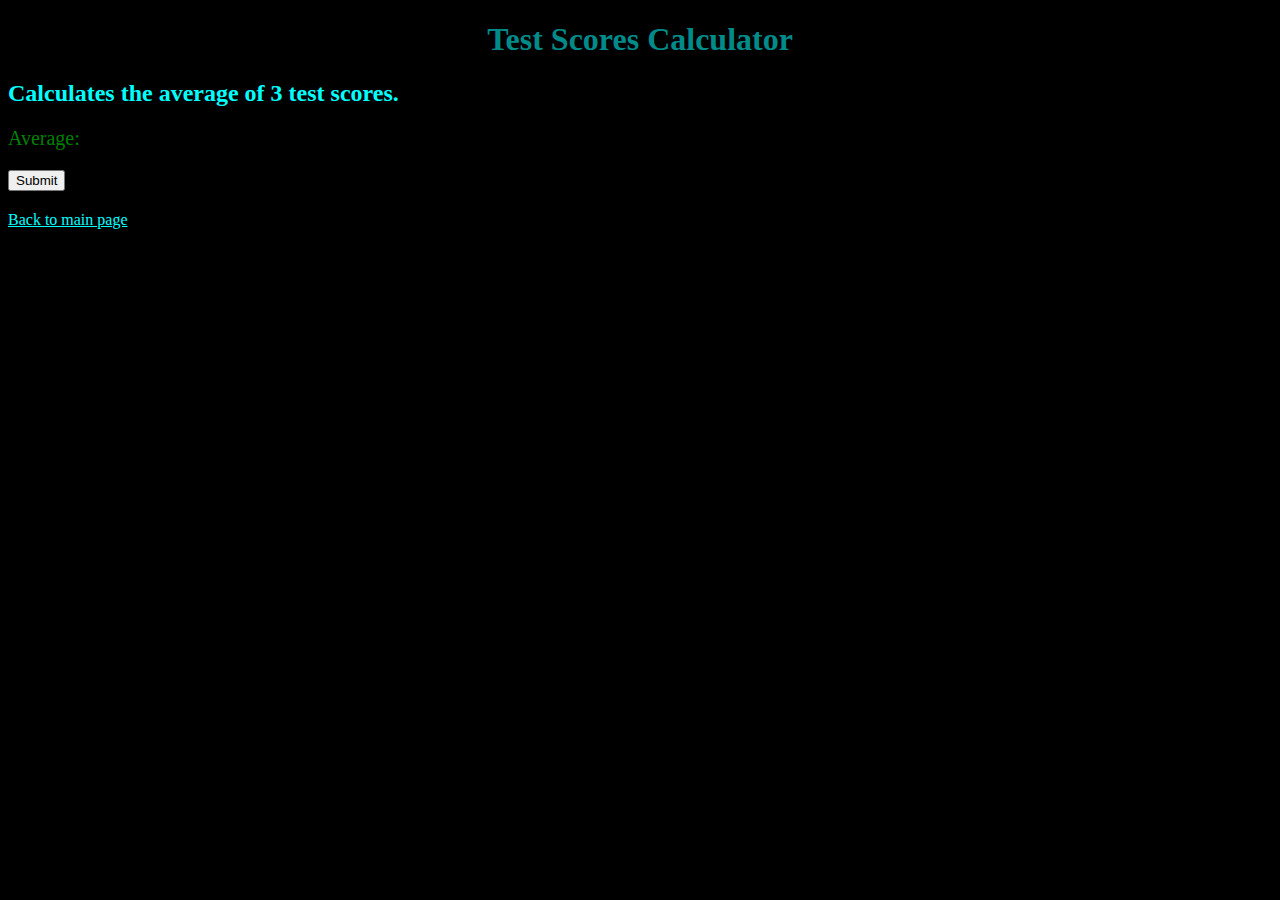
<file: average.html>
<!doctype html>

<!-- Charles Lowers
COP 1500
Average score calculator-->
<html lang=en>
<head>
<meta charset=utf-8>
<title>Resume</title>
<!-- The stylesheet. -->
<link rel="stylesheet" type="text/css" href="css/stylesheet.css">
</head>
<body>

<!-- Title heading -->
    <h1 id="title">Test Scores Calculator</h1>
	<h2> Calculates the average of 3 test scores.</h2>
<p>Average:</p>

    <button type="button" onclick="myFunction()">Submit</button>

<p id="out"></p>

<script>
    function myFunction() {
    var i = 0;
        var total = 0;
        var testScoreNumber;
        var testScoreString;
        while (i<3) {
              testScoreString = prompt("Please enter your test score:", "100");
            total = total + parseInt(testScoreString);
            i++;
            

    
        }
 

   
  
    
    // Output
    document.getElementById("out").innerHTML = (total/i);
        
}

</script>

<a href="index.html" class="links">Back to main page</a>
</body>
</html>
</file>
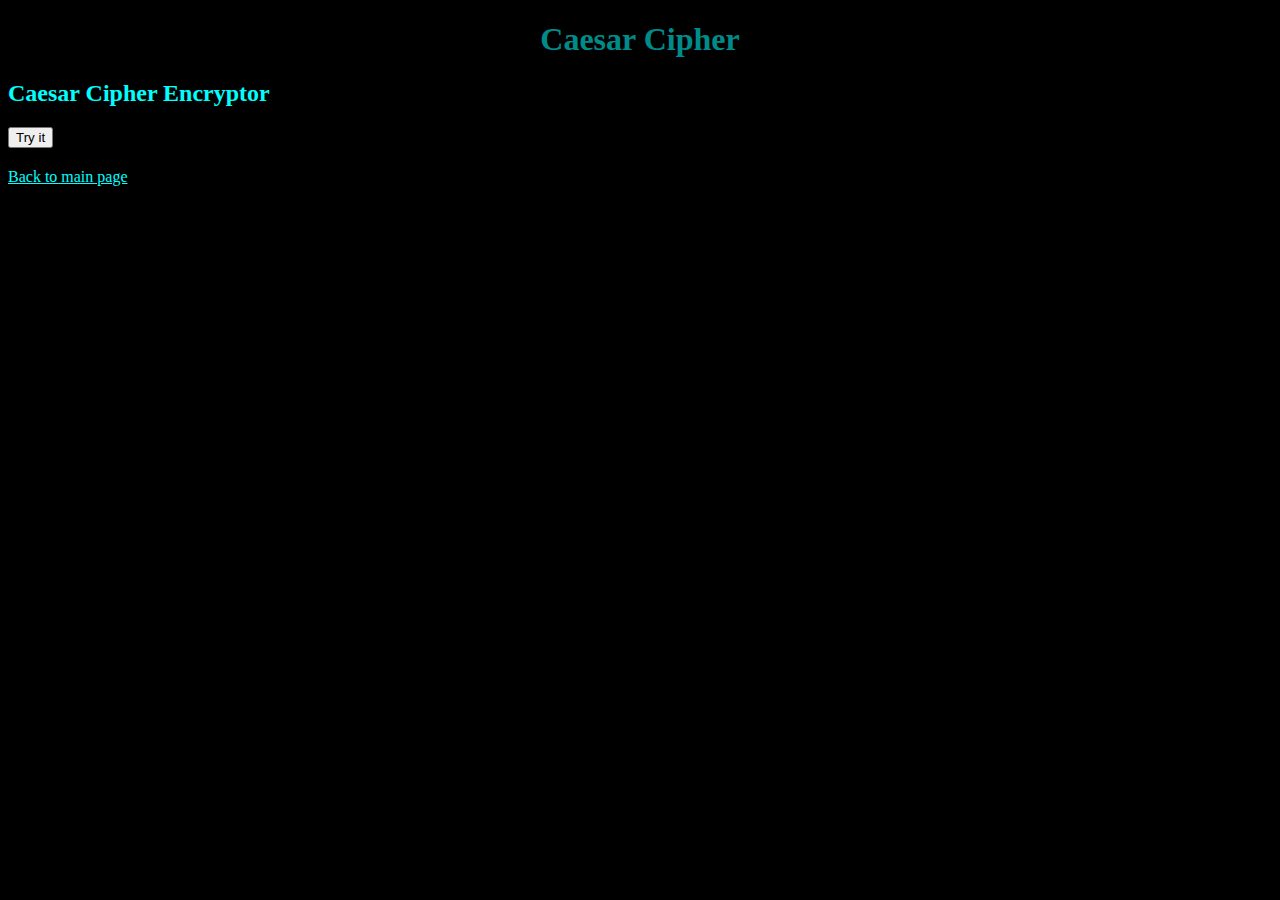
<file: cipherfinal.html>
<!doctype html>
<!-- Charles Lowers
COP 1500
Caesar Cipher-->
<html lang=en>
<head>
<meta charset=utf-8>
<title>Caesar Cipher</title>
<link rel="stylesheet" type="text/css" href="css/stylesheet.css">
</head>
<body>
    <h1 id="title">Caesar Cipher</h1>
		<h2>Caesar Cipher Encryptor</h2>


    <button onclick="myFunction()">Try it</button>

<p id="demo"></p>

<script>

function myFunction() {

//Used arrays instead of converting to ASCII

	var cipherString = prompt("Please enter text to be encrypted", "Your text here");
	var cipherShift = prompt("Please enter cipher shift", "1");
	var shiftableLetters = 'ABCDEFGHIJKLMNOPQRSTUVWXYZ'.split('');
	var capitalString = cipherString.toUpperCase();
	var shiftInt = parseInt(cipherShift);
	var newString = '';
//console.logs are for troubleshooting
	console.log(cipherString);
	console.log(capitalString);



	for (var i = 0; i < capitalString.length; i++) {
		var currentLetter = capitalString[i];
		console.log(currentLetter);


		
		if(shiftableLetters.includes(currentLetter) === false) {
		newString += currentLetter;
		continue;


		
		}
		
		var currentIndex = shiftableLetters.indexOf(currentLetter);
		var shiftInt = parseInt(cipherShift);
		var newIndex =currentIndex + shiftInt;
		
		if(newIndex > 25) newIndex = newIndex - 26;
		if(newIndex < 0) newIndex = newIndex + 26;
		if(cipherString[i] === cipherString[i].toLowerCase()) {
		  newString += shiftableLetters[newIndex].toLowerCase();
		}
		else newString += shiftableLetters[newIndex];


}

console.log(newString);

document.getElementById("demo").innerHTML = "Encrypted text: " + newString;

  
}



</script>
<a href="index.html" class="links">Back to main page</a>
</body>
</html>
</file>
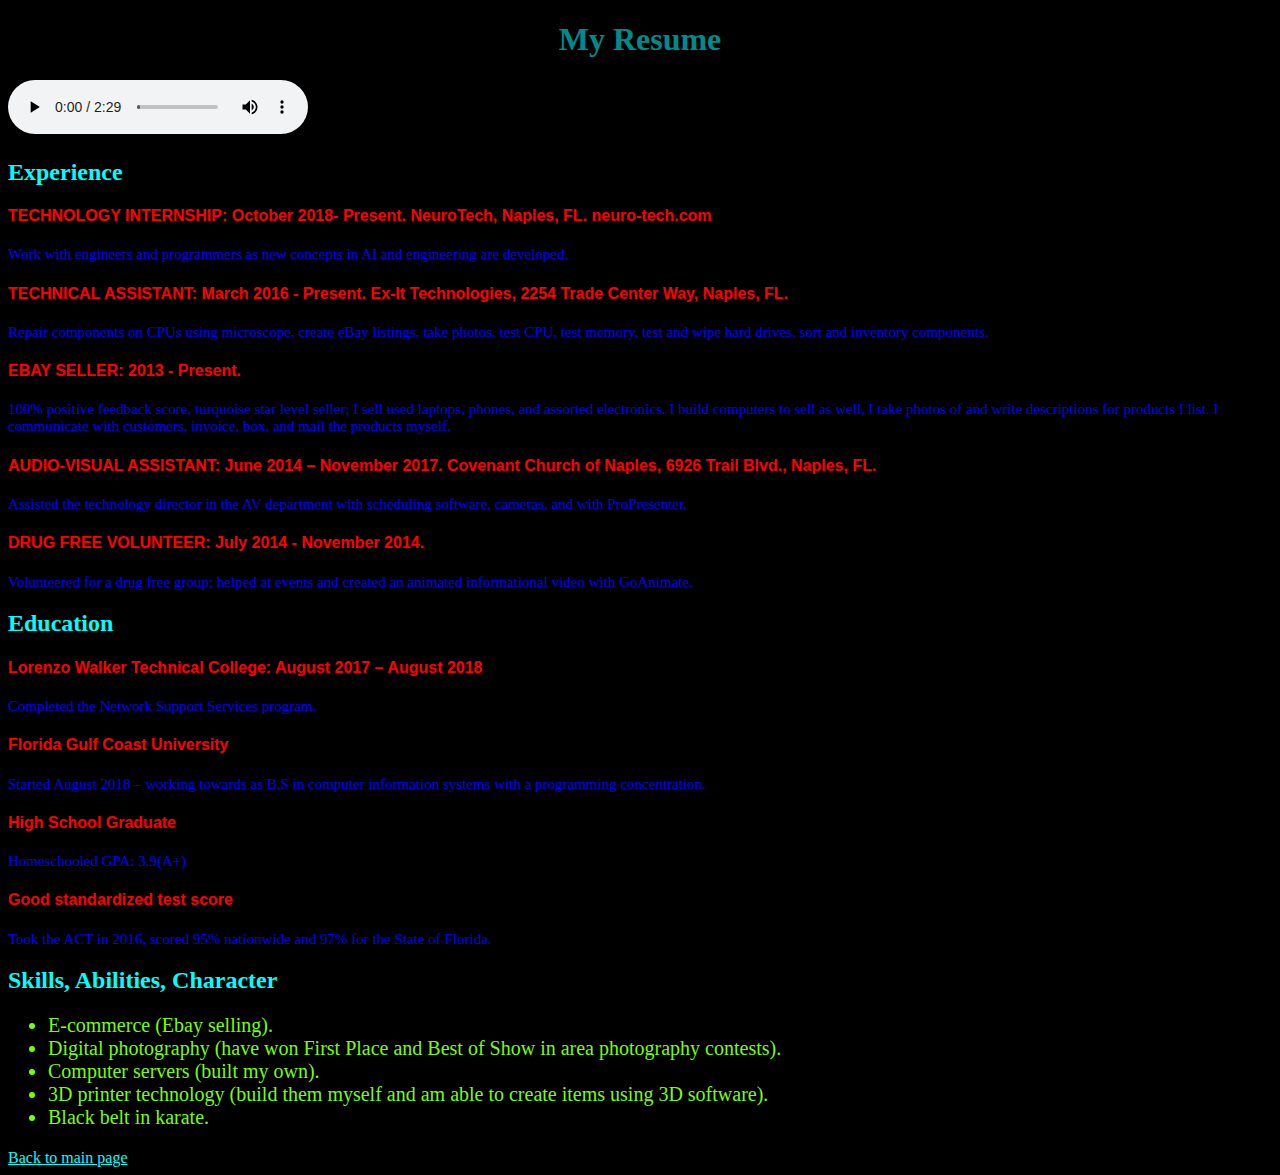
<file: resume.html>
﻿<!doctype html>

<!-- Charles Lowers
COP 1500
Resume page-->
<html lang=en>
<head>
<meta charset=utf-8>
<title>Resume</title>
<!-- The stylesheet. -->
<link rel="stylesheet" type="text/css" href="css/stylesheet.css">
</head>
<body>

<!-- Title heading -->
    <h1 id="title">My Resume</h1>
	<p><audio controls>
  <source src="./media/resume.mp3" type="audio/mpeg">
Your browser does not support the audio element.
		</audio></p>
<!-- Headings -->
	<h2>Experience</h2>
		<h4>TECHNOLOGY INTERNSHIP: October 2018- Present.  NeuroTech, Naples, FL.  neuro-tech.com</h4> 
			<p id="resumeparagraph">Work with engineers and programmers as new concepts in AI and engineering are developed.</p>
		<h4>TECHNICAL ASSISTANT:  March 2016 - Present.  Ex-It Technologies, 2254 Trade Center Way, Naples, FL.</h4>
			<p id="resumeparagraph">Repair components on CPUs using microscope, create eBay listings, take photos, test CPU, test memory, test and wipe hard drives, sort and inventory components.</p>
		<h4>EBAY SELLER:  2013 - Present.</h4> 
			<p id="resumeparagraph">100% positive feedback score, turquoise star level seller; I sell used laptops, phones, and assorted electronics. I build computers to sell as well, I take photos of and write descriptions for products I list. I communicate with customers, invoice, box, and mail the products myself.</p>
		<h4>AUDIO-VISUAL ASSISTANT:  June 2014 – November 2017. Covenant Church of Naples, 6926 Trail Blvd., Naples, FL. </h4>
			<p id="resumeparagraph">Assisted  the technology director in the AV department with scheduling software, cameras, and with ProPresenter.</p>
		<h4>DRUG FREE VOLUNTEER:  July 2014 - November 2014.</h4>
			<p id="resumeparagraph">Volunteered for a drug free group; helped at events and created an animated informational video with GoAnimate.</p>

	<h2>Education</h2>

		<h4>Lorenzo Walker Technical College: August 2017 – August 2018</h4>
			<p id="resumeparagraph">Completed the Network Support Services program.</p>
		<h4>Florida Gulf Coast University </h4>
			<p id="resumeparagraph">Started August 2018 – working towards as B.S in computer information systems with a programming concentration.</p>
		<h4>High School Graduate</h4>	
			<p id="resumeparagraph">Homeschooled GPA: 3.9(A+)</p>

		<h4>Good standardized test score</h4>
			<p id="resumeparagraph">Took the ACT in 2016, scored 95% nationwide and 97% for the State of Florida.</p>

	<h2>Skills, Abilities, Character</h2>

		<ul id="list">
			<li>E-commerce (Ebay selling).</li>
			<li>Digital photography (have won First Place and Best of Show in area photography contests).</li> 
			<li>Computer servers (built my own).</li> 
			<li>3D printer technology (build them myself and am able to create items using 3D software).</li>
			<li>Black belt in karate.</li>
		</ul>


<a href="index.html" class="links">Back to main page</a>
</body>
</html>
</file>
<file: css/stylesheet.css>
/* Charles Lowers
COP1500
Stylesheet. Uses classes and IDs.*/
body {
  background-color: black;
}

h1 {
  color: white;
  text-align: center;
}
h4{
	color: red;
	font-family:'Arial';
}
h2{
	color:aqua;
}

p {
  font-family: verdana;
  font-size: 20px;
  color:green
}

#title{
    font-family:'Times New Roman', Times, serif;
    color:darkcyan
}
#list{
	color:LawnGreen;
	font-size: 20px;
}
.links{
    color:cyan
}
#resumeparagraph{
font-size: 15px;
color: blue;
}
</file>
